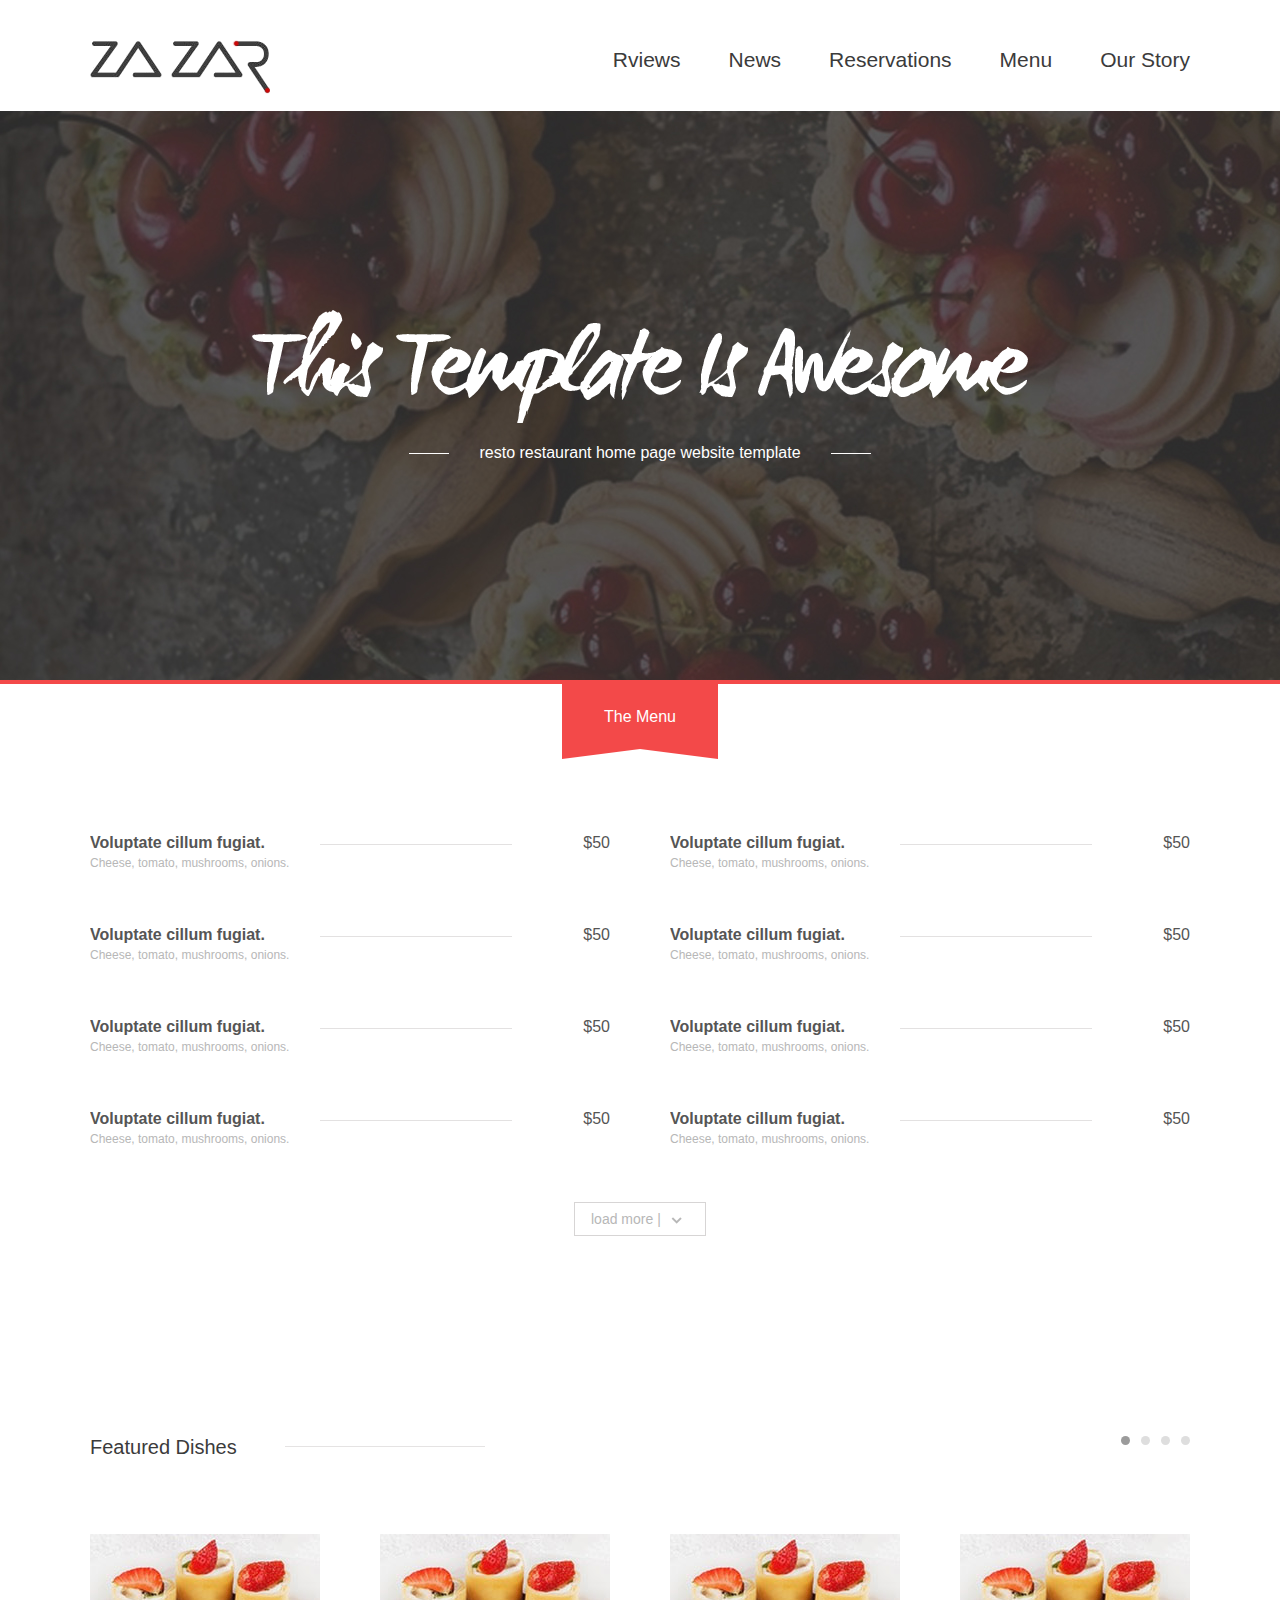
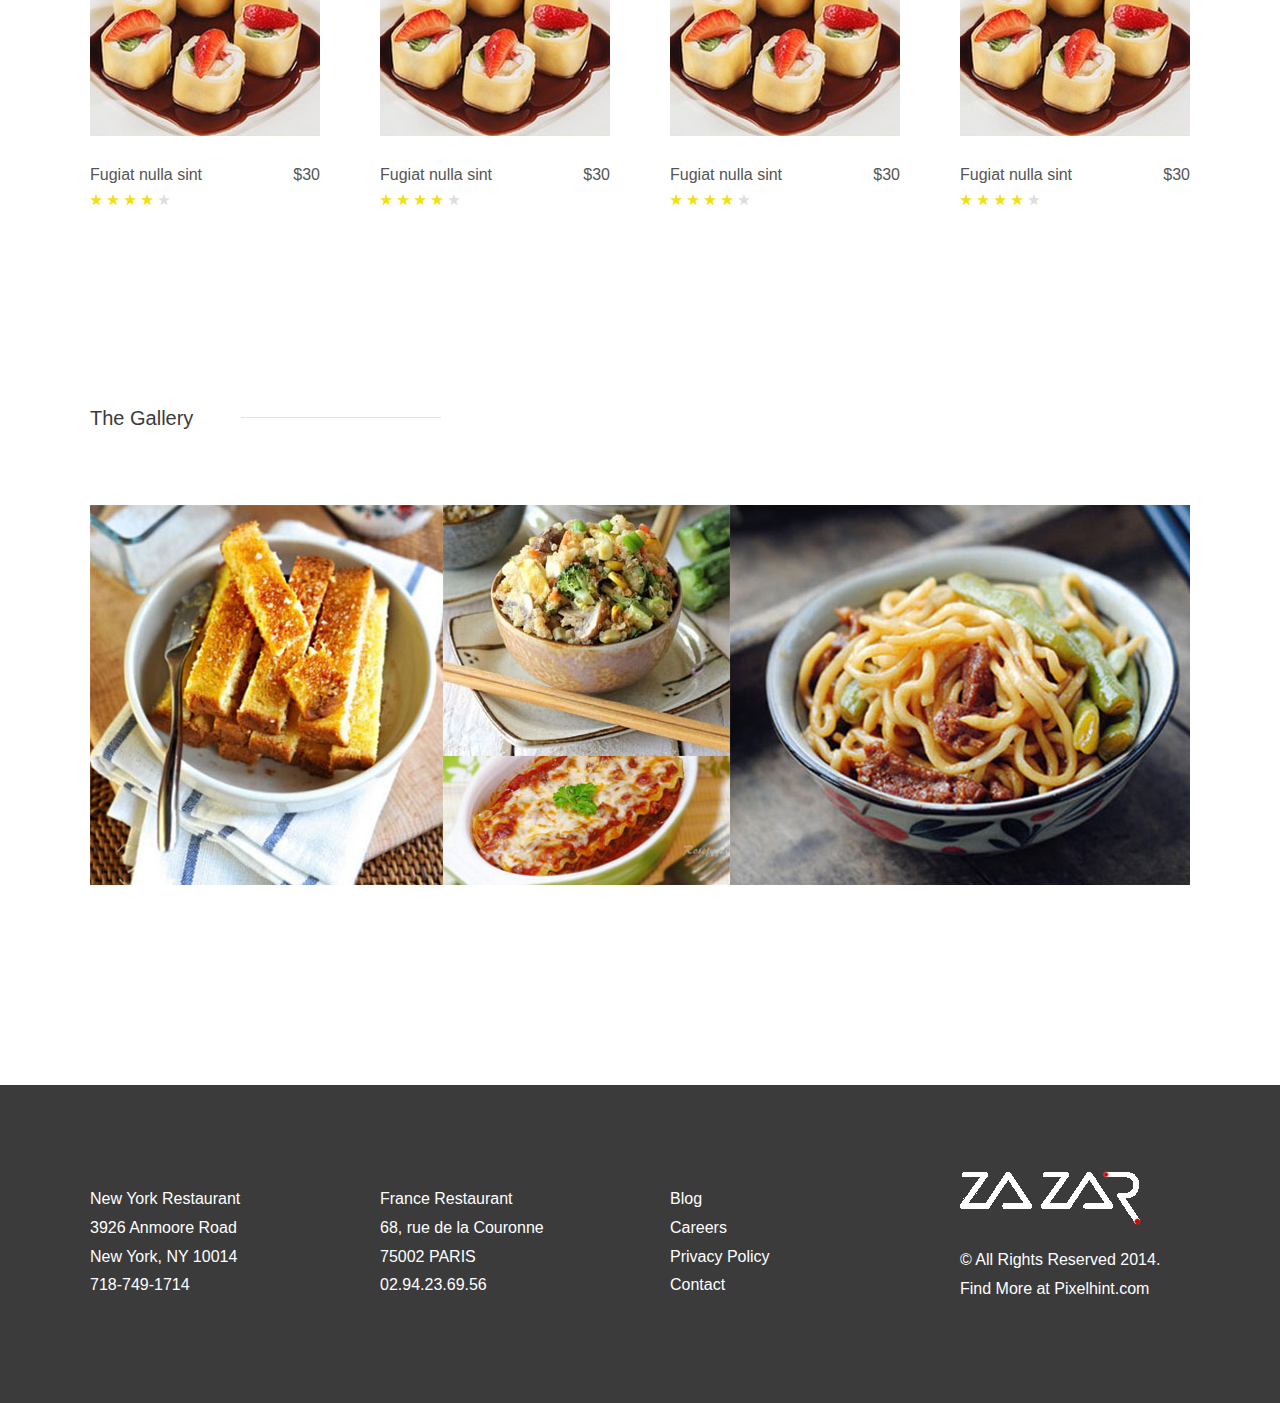
<file: index.html>
<!DOCTYPE html>
<html lang="en">
<head>
    <meta charset="UTF-8">
    <title></title>
    <link rel="stylesheet" href="css/reset.css"/>
    <link rel="stylesheet" href="css/common.css"/>
    <link rel="stylesheet" href="css/index.css"/>
</head>
<body>
    <div class="public-header">
        <div class="public-container clearfloat">
            <div class="header-logo"><a href=""></a></div>
            <ul class="header-nav clearfloat">
                <li class="item"><a href="">Our Story</a></li>
                <li class="item"><a href="">Menu</a></li>
                <li class="item"><a href="">Reservations</a></li>
                <li class="item"><a href="">News</a></li>
                <li class="item"><a href="">Rviews</a></li>
            </ul>
        </div>
    </div>
    <div class="index-banner">
        <div class="index-banner-bg"><img src="images/demo1.jpg" alt="banner"/></div>
        <div class="index-banner-text">
            <div class="text-logo"></div>
            <p class="text-info">
                <i class="line line-l"></i>
                <span class="txt">resto restaurant home page website template</span>
                <i class="line line-r"></i>
            </p>
        </div>
    </div>
    <div class="index-menu" >
        <div class="menu-tips">The Menu</div>
        <div class="public-container menu-list">
            <ul class="clearfloat">
                <li class="menu-item clearfloat">
                    <a class="title">
                        <h4>Voluptate cillum fugiat.</h4>
                        <p class="comment">Cheese, tomato, mushrooms, onions.</p>
                    </a>
                    <div class="line"></div>
                    <div class="price">$50</div>
                </li>
                <li class="menu-item clearfloat">
                    <a class="title">
                        <h4>Voluptate cillum fugiat.</h4>
                        <p class="comment">Cheese, tomato, mushrooms, onions.</p>
                    </a>
                    <div class="line"></div>
                    <div class="price">$50</div>
                </li>
                <li class="menu-item clearfloat">
                    <a class="title">
                        <h4>Voluptate cillum fugiat.</h4>
                        <p class="comment">Cheese, tomato, mushrooms, onions.</p>
                    </a>
                    <div class="line"></div>
                    <div class="price">$50</div>
                </li>
                <li class="menu-item clearfloat">
                    <a class="title">
                        <h4>Voluptate cillum fugiat.</h4>
                        <p class="comment">Cheese, tomato, mushrooms, onions.</p>
                    </a>
                    <div class="line"></div>
                    <div class="price">$50</div>
                </li>
                <li class="menu-item clearfloat">
                    <a class="title">
                        <h4>Voluptate cillum fugiat.</h4>
                        <p class="comment">Cheese, tomato, mushrooms, onions.</p>
                    </a>
                    <div class="line"></div>
                    <div class="price">$50</div>
                </li>
                <li class="menu-item clearfloat">
                    <a class="title">
                        <h4>Voluptate cillum fugiat.</h4>
                        <p class="comment">Cheese, tomato, mushrooms, onions.</p>
                    </a>
                    <div class="line"></div>
                    <div class="price">$50</div>
                </li>
                <li class="menu-item clearfloat">
                    <a class="title">
                        <h4>Voluptate cillum fugiat.</h4>
                        <p class="comment">Cheese, tomato, mushrooms, onions.</p>
                    </a>
                    <div class="line"></div>
                    <div class="price">$50</div>
                </li>
                <li class="menu-item clearfloat">
                    <a class="title">
                        <h4>Voluptate cillum fugiat.</h4>
                        <p class="comment">Cheese, tomato, mushrooms, onions.</p>
                    </a>
                    <div class="line"></div>
                    <div class="price">$50</div>
                </li>
            </ul>
        </div>
        <a href="" class="menu-more-btn">load more <span>|</span><span class="icon"></span></a>
    </div>
    <div class="public-container index-panel">
        <div class="index-panel-header clearfloat">
            <h3>Featured Dishes</h3>
            <div class="line"></div>
            <div class="btn-group">
                <a href="" class="btn active"></a>
                <a href="" class="btn"></a>
                <a href="" class="btn"></a>
                <a href="" class="btn"></a>
            </div>
        </div>
        <div class="index-panel-body index-food-list">
            <ul class="clearfloat">
                <li class="food-item"><a href="">
                    <img class="banner" src="images/demo2.jpg"></img>
                    <div class="name"><span class="price">$30</span>Fugiat nulla sint</div>
                    <div class="star-bar">
                        <span class="star"></span>
                        <span class="star"></span>
                        <span class="star"></span>
                        <span class="star"></span>
                        <span class="star nostar"></span>
                    </div>
                </a></li>
                <li class="food-item"><a href="">
                    <img class="banner" src="images/demo2.jpg"></img>
                    <div class="name">Fugiat nulla sint<span class="price">$30</span></div>
                    <div class="star-bar">
                        <span class="star"></span>
                        <span class="star"></span>
                        <span class="star"></span>
                        <span class="star"></span>
                        <span class="star nostar"></span>
                    </div>
                </a></li>
                <li class="food-item"><a href="">
                    <img class="banner" src="images/demo2.jpg"></img>
                    <div class="name">Fugiat nulla sint<span class="price">$30</span></div>
                    <div class="star-bar">
                        <span class="star"></span>
                        <span class="star"></span>
                        <span class="star"></span>
                        <span class="star"></span>
                        <span class="star nostar"></span>
                    </div>
                </a></li>
                <li class="food-item"><a href="">
                    <img class="banner" src="images/demo2.jpg"></img>
                    <div class="name">Fugiat nulla sint<span class="price">$30</span></div>
                    <div class="star-bar">
                        <span class="star"></span>
                        <span class="star"></span>
                        <span class="star"></span>
                        <span class="star"></span>
                        <span class="star nostar"></span>
                    </div>
                </a></li>
            </ul>
        </div>
    </div>
    <div class="public-container index-panel">
        <div class="index-panel-header clearfloat">
            <h3>The Gallery</h3>
            <div class="line"></div>
        </div>
        <div class="index-panel-body index-pics">
            <a class="pic-col pic-col-m"><img src="images/demo3.jpg" alt=""/></a>
            <div class="pic-col pic-col-s">
                <a class="pic-row"><img src="images/demo4.jpg" alt=""/></a>
                <a class="pic-row"><img src="images/demo5.jpg" alt=""/></a>
            </div>
            <a class="pic-col pic-col-l"><img src="images/demo6.jpg" alt=""/></a>
        </div>
    </div>
    <div class="public-footer">
        <div class="public-container">
            <div class="footer-col">
                <p>New York Restaurant<br>3926 Anmoore Road<br>New York, NY 10014<br>
                <a class="footer-tel">718-749-1714</a>
                </p>
            </div>
            <div class="footer-col">
                <p>
                France Restaurant<br>68, rue de la Couronne <br>75002 PARIS<br>02.94.23.69.56
                </p>
            </div>
            <div class="footer-col">
                <a href="">Blog</a>
                <a href=""> Careers</a>
                <a href="">Privacy Policy</a>
                <a>Contact</a>
            </div>
            <div class="footer-col footer-col-nor">
                <div class="footer-logo"></div>
                <div class="footer-info">© All Rights Reserved 2014.<br> Find More at Pixelhint.com</div>
            </div>
        </div>
    </div>
</body>
</html>
</file>
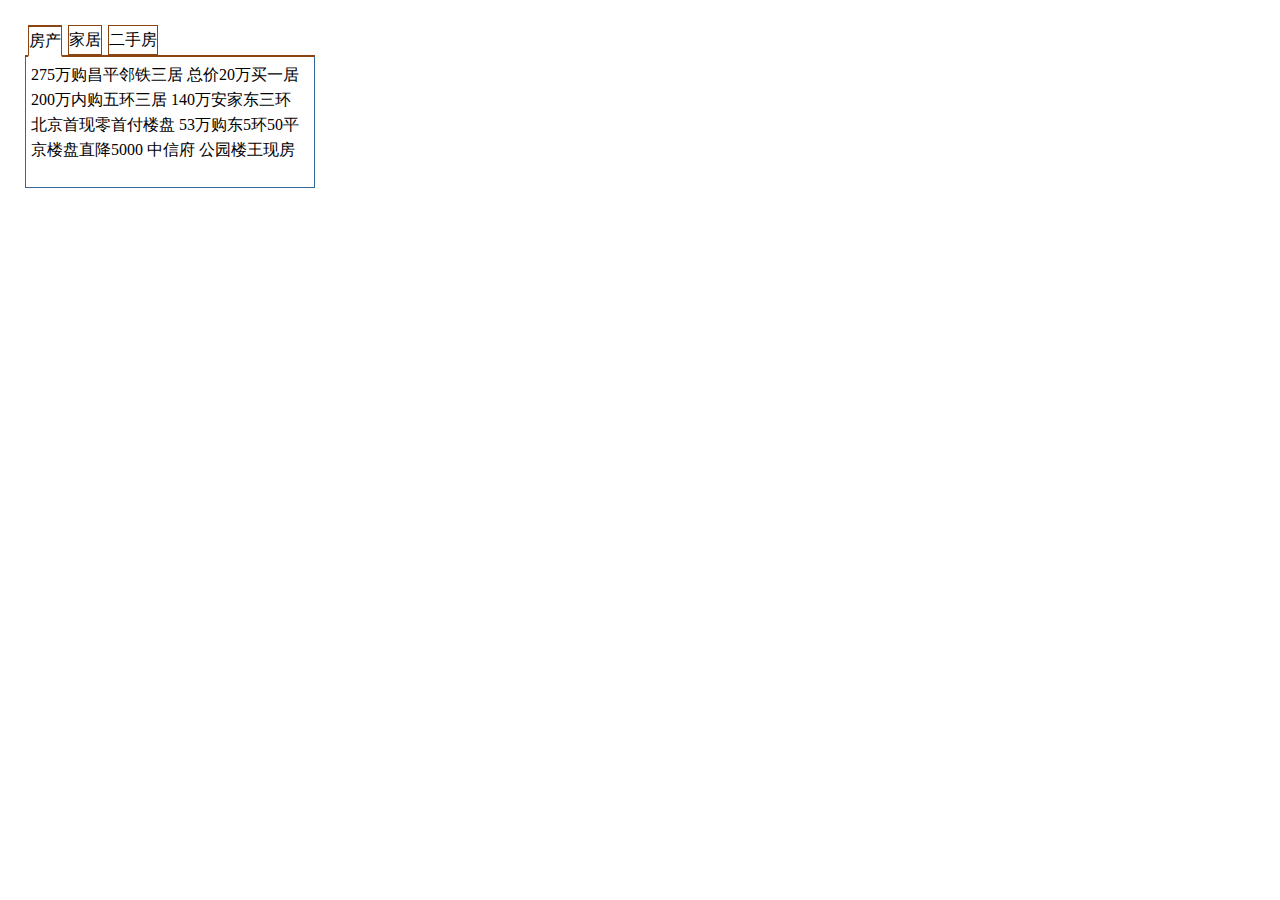
<file: 页面切换.html>
<!DOCTYPE html>
<html>
<head lang="en">
    <meta charset="UTF-8">
    <title>实践题 - 选项卡</title>
    <style type="text/css">
     /* CSS样式制作 */  
      *{
        padding: 0;
        margin: 0;
        font: 12px normal "microsoft yahei";
     }
      #tabs{
        width: 290px;
        height: 150px;
        padding:5px;
        margin: 20px;
      }
      #tabs ul{
        list-style: none;
        display: block;
        height: 30px;
        line-height: 30px;
        border-bottom: 2px saddlebrown solid;
      }
      #tabs ul li{
        float: left;
        background: #fff;
        cursor: pointer;
        list-style: none;
        height: 28px;
        line-height: 28px;
        margin: 0 3px;
        border:1px solid saddlebrown;
      }
      #tabs ul li.on{
        border-top:2px solid saddlebrown ;
        border-bottom:2px solid #fff;

      }
      #tabs div{
        height: 120px;
        line-height: 25px;
        border: 1px solid #369;
        border-top: none ;
        padding: 5px;
      }
      .hide{display: none;}
    </style>
    
 
</head>
<body>
<!-- HTML页面布局 -->
<div id="tabs">
<ul>
  <li class="on">房产</li>
  <li>家居</li>  
  <li>二手房</li>
</ul>
<div>
  275万购昌平邻铁三居 总价20万买一居
    200万内购五环三居 140万安家东三环
    北京首现零首付楼盘 53万购东5环50平
    京楼盘直降5000 中信府 公园楼王现房
</div>
 <div class="hide">
   40平出租屋大改造 美少女的混搭小窝
     经典清新简欧爱家 90平老房焕发新生
     新中式的酷色温情 66平撞色活泼家居
     瓷砖就像选好老婆 卫生间烟道的设计
 </div>
 <div class="hide">
   通州豪华3居260万 二环稀缺2居250w甩
     西3环通透2居290万 130万2居限量抢购
     黄城根小学学区仅260万 121平70万抛!
     独家别墅280万 苏州桥2居优惠价248万
 </div>
 </div>
</body>
<script type="text/javascript">
         
    // JS实现选项卡切换
    window.onload=function(){
      var oTab=document.getElementById("tabs");
      var oUl=oTab.getElementsByTagName("ul")[0];
      var oLis=oUl.getElementsByTagName("li");
      var oDivs=oTab.getElementsByTagName("div");
      // console.log(oUl);
      for (var i = 0,len=oLis.length; i < len; i++) {
        oLis[i].index=i;
        oLis[i].onclick=function(){
          for (var n=0;n<len;n++) {
            oLis[n].className="";
            oDivs[n].className="hide";
          }
          this.className="on";
          oDivs[this.index].className="";
        }
      };

    }
    
    </script>
</html>
</file>
<file: css/common.css>
.public-header{
	height: 110px;
}
.header-logo{
	background: url(../images/index-header-logo.png) no-repeat;
	height: 54px;
	width: 180px;
	margin-top: 40px;
	float: left;
}
.header-nav{
	float: right;
}
.header-nav .item{
	float:right;
	margin-top: 48px;
	margin-left: 48px;
	font-size: 21px;
}
.public-header .header-nav a {
    color: #3b3b3b;
}

.public-header .header-nav a:hover {
    text-decoration: underline;
}
.public-container{
	position: relative;
	margin: 0 auto;
	width: 1100px;

}
.public-footer{
	height: 218px;
	padding-top: 100px;
	margin-top: 200px;
	background: #3b3b3b;
}
.public-footer .footer-col{
	width: 230px;
	float: left;
	font-size: 16px;
	color: #fff;
	line-height: 1.8;
	margin-right: 60px;
}
.public-footer .footer-col:last-child{
	margin-right: 0;
}
.public-footer .footer-logo{
	background: url(../images/index-footer-logo.png);
	width: 182px;
	height: 55px;
	margin-top: -14px;
	margin-bottom: 20px;
}
</file>
<file: css/index.css>
.index-banner {
    position: relative;
    background: #b3b3b3;
}

.index-banner-bg {
    height: 570px;
    overflow: hidden;
}

.index-banner-bg img {
    margin: 0 auto;
}

.index-banner-text {
    position: absolute;
    top: 200px;
    left: 50%;
    margin-left: -388px;
}

.index-banner-text .text-logo {
    width: 776px;
    height: 117px;
    background: url("../images/index-banner-textlogo.png") no-repeat;
}

.index-banner-text .text-info {
    margin-top: 17px;
    text-align: center;
    color: #fff;
}

.index-banner-text .text-info .line {
    display: inline-block;
    width: 40px;
    border-top: 1px solid #fff;
    vertical-align: middle;
    *margin-top: 22px;
}

.index-banner-text .text-info .txt {
    margin: 0 26px;
}

/*菜单*/
.index-menu {
    position: relative;
    border-top: 4px solid #f34949;
}

.index-menu .menu-tips {
    position: absolute;
    left: 50%;
    top: 0;
    margin-left: -78px;
    width: 156px;
    height: 75px;
    text-align: center;
    line-height: 65px;
    color: #fff;
    background: #f34949;
}

.index-menu .menu-tips:after {
    position: absolute;
    content: '';
    left: 0;
    bottom: 0;
    width: 0;
    height: 0;
    border-left: 78px solid transparent;
    border-right: 78px solid transparent;
    border-bottom: 10px solid #fff;
}

.index-menu .menu-list {
    margin-top: 150px;
    color: #555;
    overflow: hidden;
}

.index-menu .menu-list ul {
    width: 1160px;
}

.index-menu .menu-item {
    float: left;
    width: 520px;
    margin-right: 60px;
    margin-bottom: 56px;
}

.index-menu .menu-item .title, .index-menu .menu-item .line {
    float: left;
}

.index-menu .menu-item .price {
    float: right;
}

.index-menu .menu-item .title {
    width: 230px;
    color: #555;
    overflow: hidden;
    white-space: nowrap;
    text-overflow: ellipsis;
}

.index-menu .menu-item .comment {
    margin-top: 4px;
    color: #b7b7b7;
    font-size: 12px;
}

.index-menu .menu-item .line {
    margin-top: 10px;
    width: 192px;
    border-top: 1px solid #e3e1e1;
}

.index-menu .menu-more-btn {
    margin: 0 auto;
    width: 114px;
    height: 32px;
    padding-left: 16px;
    border: 1px solid #d7d5d5;
    font-size: 14px;
    line-height: 32px;
    color: #b7b7b7;
}

.index-menu .menu-more-btn .icon {
    display: inline-block;
    width: 11px;
    height: 7px;
    margin-left: 10px;
    background: url("../images/index-btn-icon.gif") no-repeat;
}

.index-panel {
    margin-top: 200px;
}

.index-panel-header h3 {
    float: left;
    margin-right: 48px;
    font-size: 20px;
    color: #3b3b3b;
    font-weight: normal;
}

.index-panel-header .line {
    float: left;
    margin-top: 10px;
    width: 200px;
    border-top: 1px solid #e5e3e3;
}

.index-panel-header .btn-group {
    font-size: 0;
    float: right;
}

.index-panel-header .btn {
    display: inline-block;
    margin-left: 11px;
    width: 9px;
    height: 9px;
    background: #dedede;
    border-radius: 50%;
}

.index-panel-header .active {
    background: #9b9b9b;
}

.index-panel-body {
    margin-top: 75px;
}

.index-food-list {
    overflow: hidden;
}

.index-food-list ul {
    width: 1160px;
}

.index-food-list .food-item {
    float: left;
    width: 230px;
    margin-right: 60px;
}

.index-food-list .food-item .banner {
    margin-bottom: 30px;
    height: 202px;
}

.index-food-list .food-item .name {
    color: #555;
    margin-bottom: 10px;
}

.index-food-list .food-item .price {
    float: right;
    margin-top: 0;
}

.index-food-list .food-item .star-bar {
    font-size: 0;
}

.index-food-list .food-item .star {
    display: inline-block;
    width: 12px;
    height: 13px;
    margin-right: 5px;
    background-image: url("../images/index-star.png");
    background-repeat: no-repeat;
}

.index-food-list .food-item .nostar {
    background-position: 0 -12px;
}

.index-pics {
    height: 380px;
    overflow: hidden;
}

.index-pics .pic-col {
    float: left;
}

.index-pics .pic-col-m {
    width: 353px;
}

.index-pics .pic-col-s {
    width: 287px;
}

.index-pics .pic-col-l {
    width: 460px;
}
</file>
